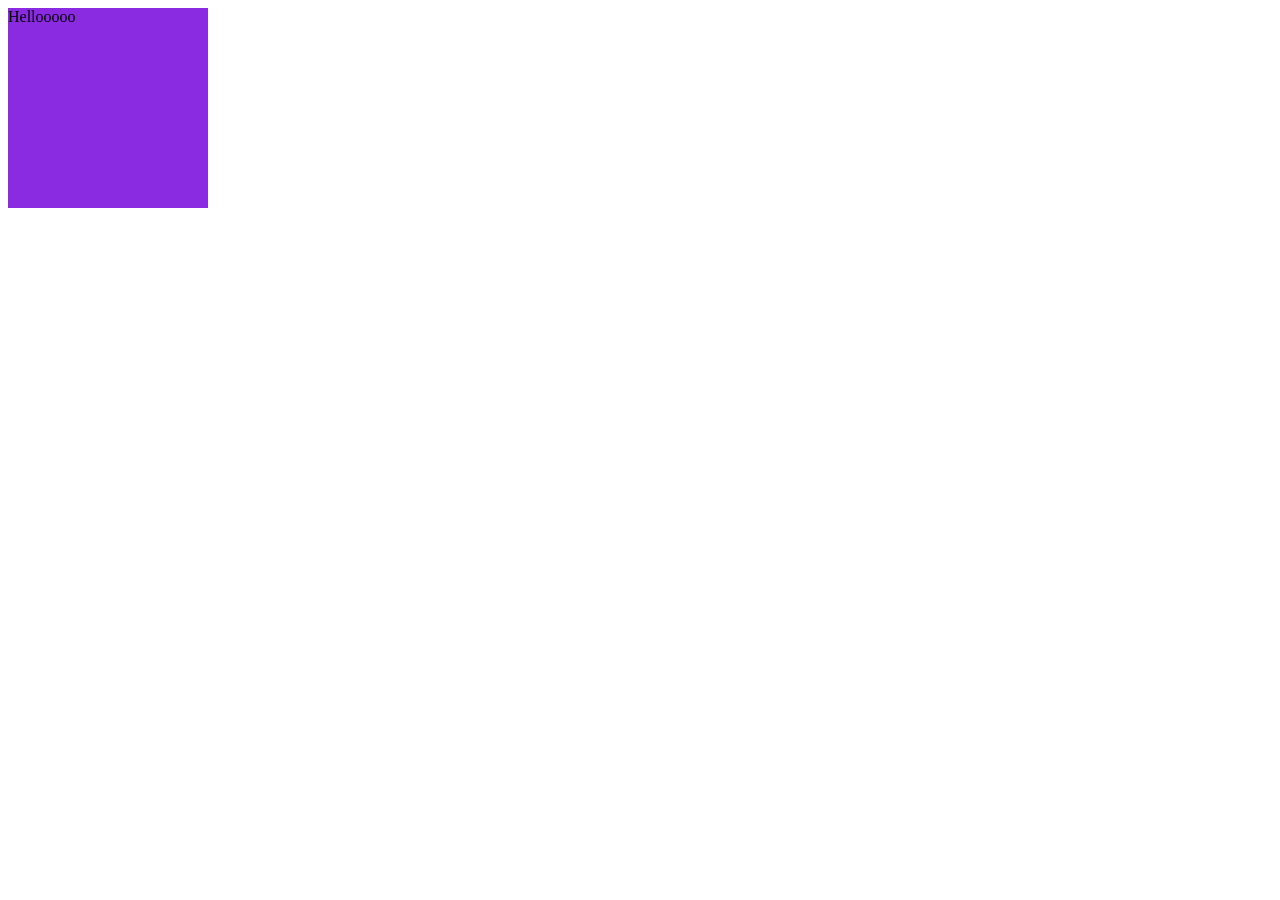
<file: Transform/index.html>
<!DOCTYPE html>
<html lang="en">
<head>
    <meta charset="UTF-8">
    <meta name="viewport" content="width=device-width, initial-scale=1.0">
    <title>Document</title>
    <link rel="stylesheet" href="style.css">
</head>
<body>
    <div>Hellooooo</div>
</body>
</html>
</file>
<file: Transform/style.css>
div{
    height:200px;
    width:200px;
    background-color:blueviolet;
    
}
div:hover{
    background-color: aqua;
    transform: rotate(45deg);
    transform: scale(0.5);
    transform: translateY(30px);
    transform: skew(30deg);
}
div:active{
    background-color: lightcoral;
}
</file>
